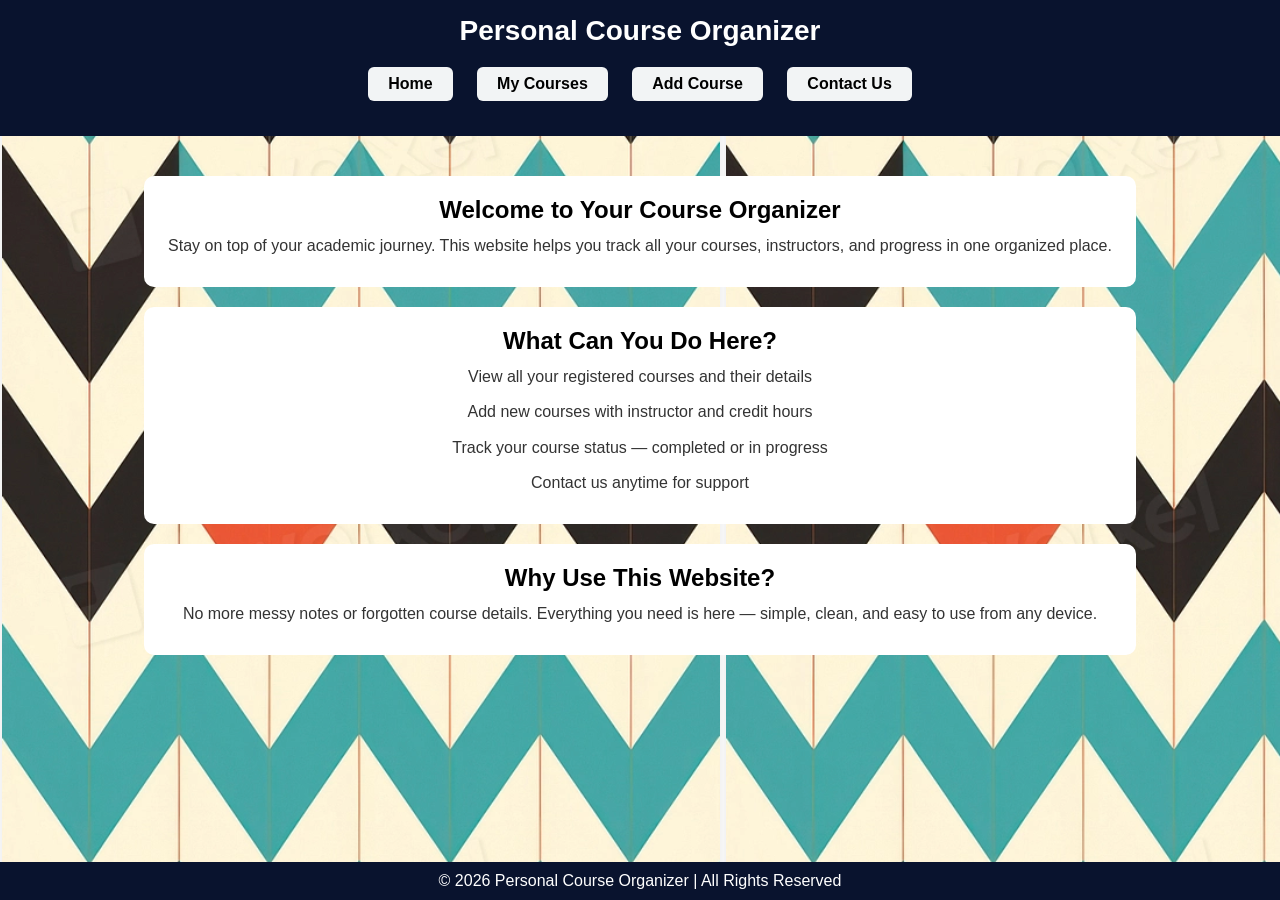
<file: index.html>
<!DOCTYPE html>
<html lang="en">
    <head>
        <meta charset="UTF-8">
        <title>Home</title>
        <link rel="stylesheet" href="style.css">
        <meta name="viewport" content="width=device-width, initial-scale=1.0">
    </head>
    <body>

        <header>
            <h1>Personal Course Organizer</h1>
            <nav>
                <a href="index.html">Home</a>
                <a href="courses.html">My Courses</a>
                <a href="add.html">Add Course</a>
                <a href="contact.html">Contact Us</a>
            </nav>
        </header>

        <main>
    <section class="card">
        <h2>Welcome to Your Course Organizer</h2>
        <p>Stay on top of your academic journey. This website helps you track all your courses, instructors, and progress in one organized place.</p>
    </section>

    <section class="card">
        <h2>What Can You Do Here?</h2>
        <p>View all your registered courses and their details</p>
        <p>Add new courses with instructor and credit hours</p>
        <p>Track your course status — completed or in progress</p>
        <p>Contact us anytime for support</p>
    </section>

    <section class="card">
        <h2>Why Use This Website?</h2>
        <p>No more messy notes or forgotten course details. Everything you need is here — simple, clean, and easy to use from any device.</p>
    </section>
    </main>

        <footer>
            <p>&copy; 2026 Personal Course Organizer | All Rights Reserved</p>
        </footer>
    </body>
</html>
</file>
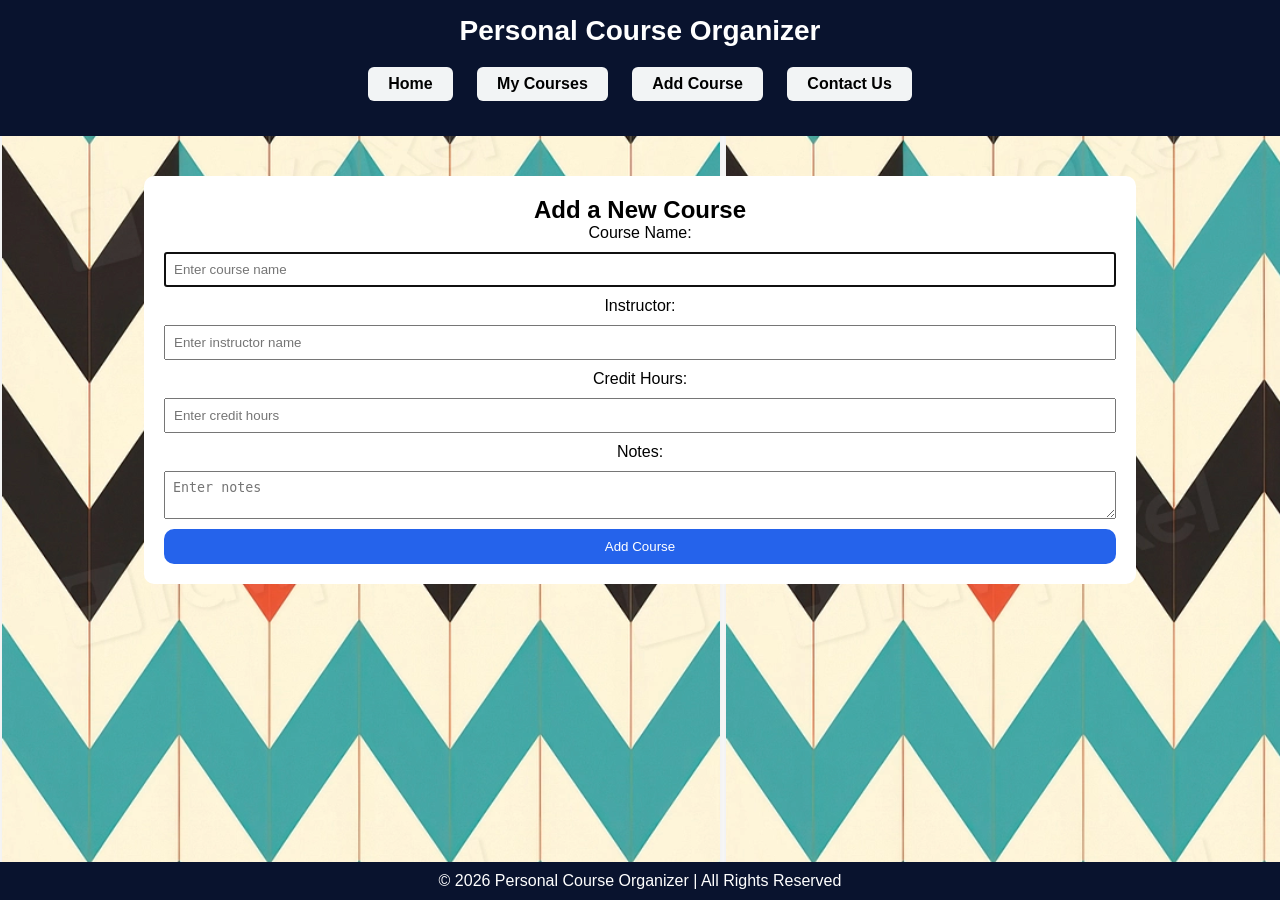
<file: add.html>
<!DOCTYPE html>
<html lang="en">
    <head>
        <meta charset="UTF-8">
        <title>Add Course</title>
        <link rel="stylesheet" href="style.css">
        <meta name="viewport" content="width=device-width, initial-scale=1.0">
    </head>
    <body>

        <header>
            <h1>Personal Course Organizer</h1>
            <nav>
                <a href="index.html">Home</a>
                <a href="courses.html">My Courses</a>
                <a href="add.html">Add Course</a>
                <a href="contact.html">Contact Us</a>
            </nav>
        </header>

        <main>
            <section class="card">
                <h2>Add a New Course</h2>

                <form>
                    <label for="courseName">Course Name:</label>
                    <input placeholder="Enter course name" autofocus="autofocus" type="text" id="courseName" required>

                    <label for="instructor">Instructor:</label>
                    <input placeholder="Enter instructor name" type="text" id="instructor" required>

                    <label for="creditHours">Credit Hours:</label>
                    <input placeholder="Enter credit hours" type="number" id="creditHours" required>

                    <label for="notes">Notes:</label>
                    <textarea placeholder="Enter notes" id="notes"></textarea>

                    <button type="submit">Add Course</button>
                </form>
            </section>
        </main>

        <footer>
            <p>&copy; 2026 Personal Course Organizer | All Rights Reserved</p>
        </footer>

    </body>
</html>
</file>
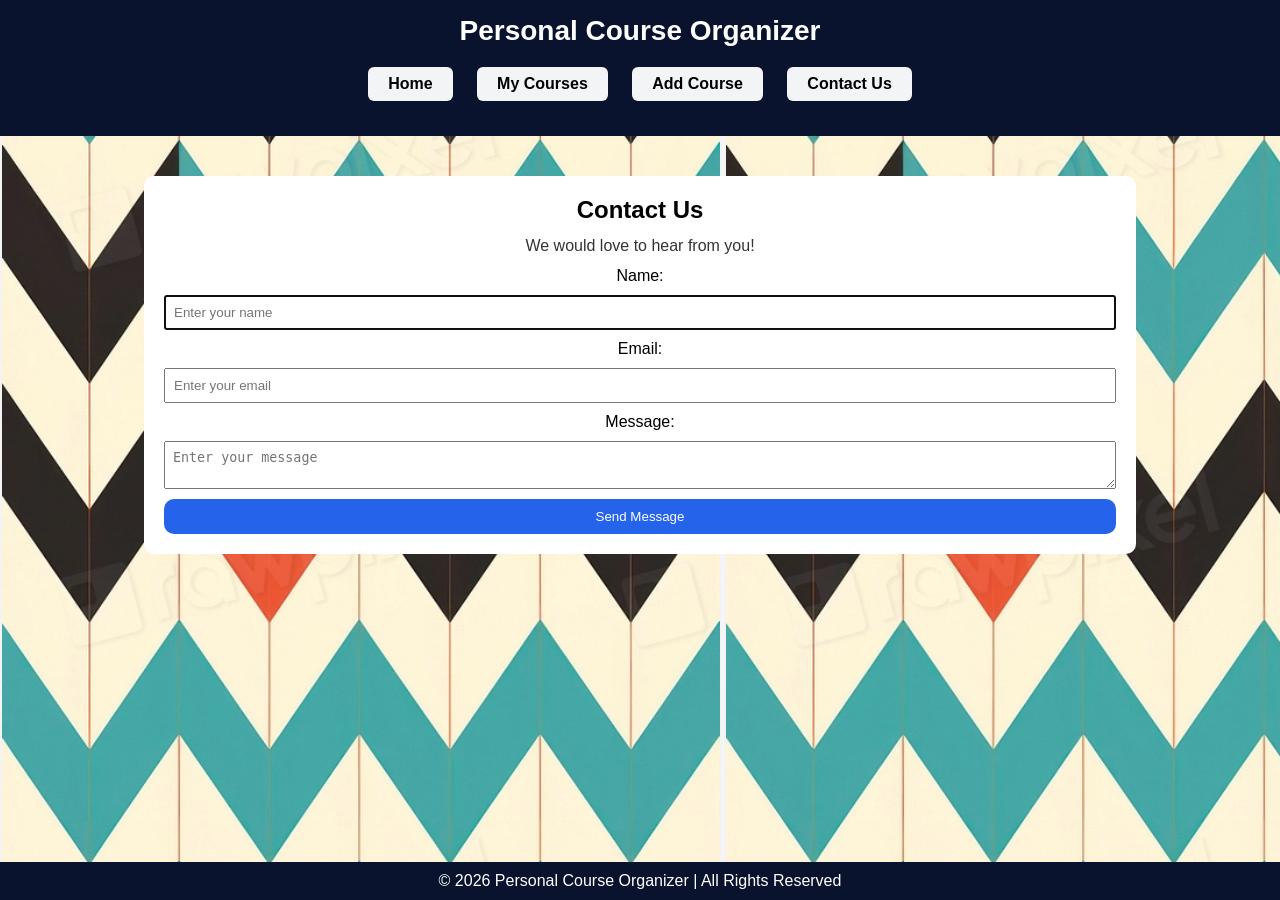
<file: contact.html>
<!DOCTYPE html>
<html lang="en">
    <head>
        <meta charset="UTF-8">
        <title>Contact Us</title>
        <link rel="stylesheet" href="style.css">
        <meta name="viewport" content="width=device-width, initial-scale=1.0">
    </head>
    <body>

        <header>
            <h1>Personal Course Organizer</h1>
            <nav>
                <a href="index.html">Home</a>
                <a href="courses.html">My Courses</a>
                <a href="add.html">Add Course</a>
                <a href="contact.html">Contact Us</a>
            </nav>
        </header>

        <main>
            <section class="card">
                <h2>Contact Us</h2>
                <p>We would love to hear from you!</p>

                <form>
                    <label for="name">Name:</label>
                    <input autofocus placeholder="Enter your name" type="text" id="name" required>

                    <label for="email">Email:</label>
                    <input placeholder="Enter your email" type="email" id="email" required>

                    <label for="message">Message:</label>
                    <textarea placeholder="Enter your message" id="message" required></textarea>

                    <button type="submit">Send Message</button>
                </form>
            </section>
        </main>

        <footer>
            <p>&copy; 2026 Personal Course Organizer | All Rights Reserved</p>
        </footer>

    </body>
</html>
</file>
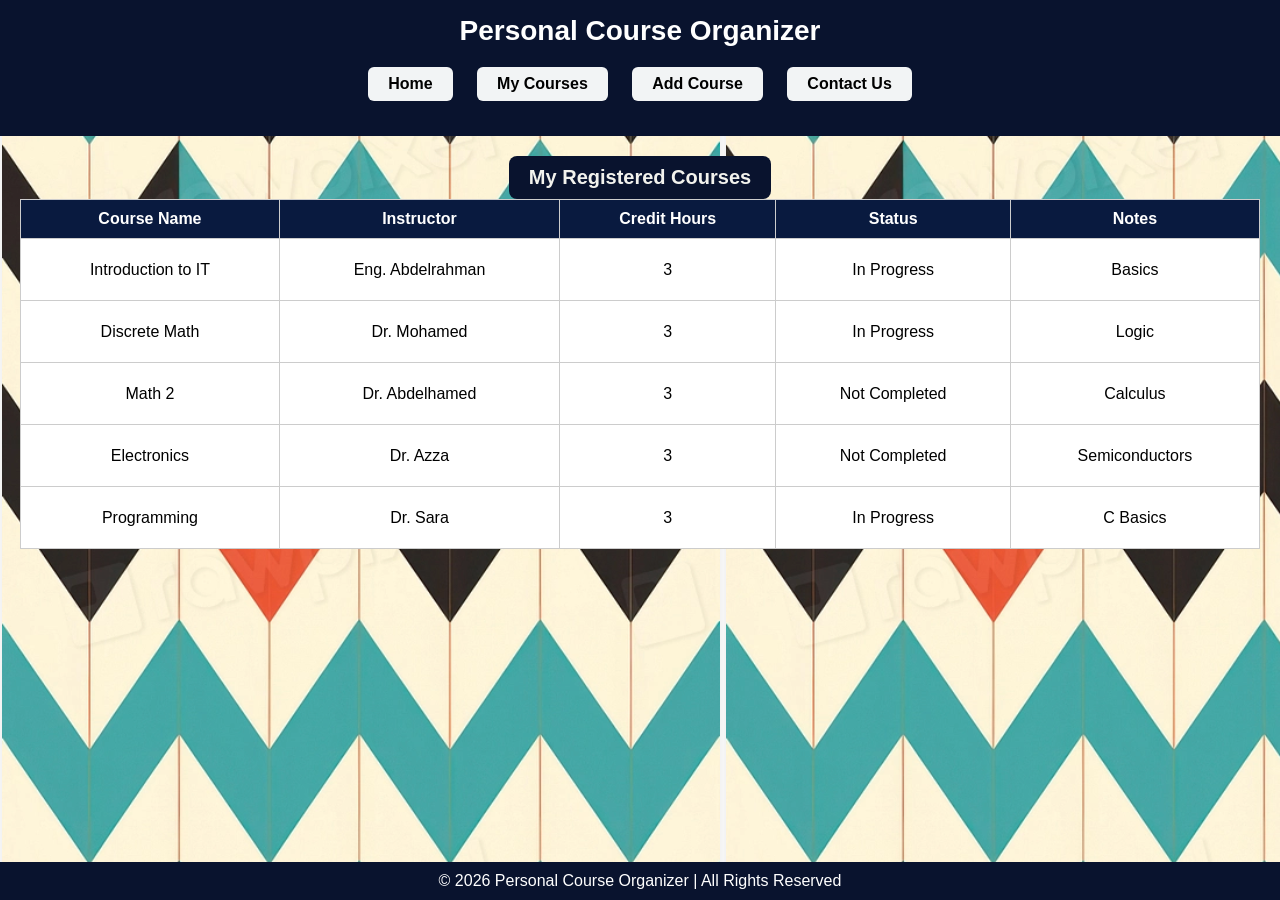
<file: courses.html>
<!DOCTYPE html>
<html lang="en">
    <head>
        <meta charset="UTF-8">
        <title>My Courses</title>
        <link rel="stylesheet" href="style.css">
        <meta name="viewport" content="width=device-width, initial-scale=1.0">
    </head>
    <body>

        <header>
            <h1>Personal Course Organizer</h1>
            <nav>
                <a href="index.html">Home</a>
                <a href="courses.html">My Courses</a>
                <a href="add.html">Add Course</a>
                <a href="contact.html">Contact Us</a>
            </nav>
        </header>

        <main>
            <h2 class="h2e">My Registered Courses</h2>

        <table>
            <thead>
                <tr>
                    <th>Course Name</th>
                    <th>Instructor</th>
                    <th>Credit Hours</th>
                    <th>Status</th>
                    <th>Notes</th>
                </tr>
            </thead>
            <tbody>
                <tr>
                    <td>Introduction to IT</td>
                    <td>Eng. Abdelrahman</td>
                    <td>3</td>
                    <td>In Progress</td>
                    <td>Basics</td>
                </tr>
                <tr>
                    <td>Discrete Math</td>
                    <td>Dr. Mohamed</td>
                    <td>3</td>
                    <td>In Progress</td>
                    <td>Logic</td>
                </tr>
                <tr>
                    <td>Math 2</td>
                    <td>Dr. Abdelhamed</td>
                    <td>3</td>
                    <td>Not Completed</td>
                    <td>Calculus</td>
                </tr>
                <tr>
                    <td>Electronics</td>
                    <td>Dr. Azza</td>
                    <td>3</td>
                    <td>Not Completed</td>
                    <td>Semiconductors</td>
                </tr>
                <tr>
                    <td>Programming</td>
                    <td>Dr. Sara</td>
                    <td>3</td>
                    <td>In Progress</td>
                    <td>C Basics</td>
                </tr>
            </tbody>
        </table>
        </main>

        <footer>
            <p>&copy; 2026 Personal Course Organizer | All Rights Reserved</p>
        </footer>

    </body>
</html>
</file>
<file: style.css>
* {
  box-sizing: border-box;
  margin: 0;
  padding: 0;
}

body {
  font-family: Tahoma, Geneva, Verdana, sans-serif;
  margin: 0;
  padding: 0;
  box-sizing: border-box;
  background: url(dsd.png);
  display: flex;
  flex-direction: column;
  min-height: 100vh;
}

header h1 {
  font-size: 28px;
  margin: 0;
}

.h2e {
  font-size: 20px;
  margin: 0;
  color: #f2f2ed;
  background: #09132e;
  display: inline-block;
  padding: 10px 20px;
  border-radius: 8px;
}

header {
  background: #09132e;
  color: white;
  text-align: center;
  padding: 15px;
}

nav {
  background-color: #09132e;
  padding: 10px;
  text-align: center;
}

nav a {
  color: rgb(0, 0, 0);
  margin: 10px;
  text-decoration: none;
  font-weight: bold;
  transition: transform 0.3s;
  display: inline-block;
  background-color: #f2f4f5;
  padding: 8px 20px;
  border-radius: 6px;
}

nav a:hover {
  color: #ffffff;
  transform: translateY(-4px);
  background-color: #0e0e0e;
  transition: transform 0.3s, background-color 0.3s;
}

main {
  flex: 1;
  padding: 20px;
  text-align: center;
}

.card {
  background: white;
  padding: 20px;
  margin: 20px auto;
  margin-bottom: 0px;
  width: 80%;
  border-radius: 10px;
  text-align: center;
}

.card h2 {
  text-align: center;
}

.card p {
  font-size: 16px;
  line-height: 1.7;
  color: #333;
  margin: 8px 0;
}

table {
  height: 350px;
  width: 100%;
  margin: auto;
  border-collapse: collapse;
  background: white;
}

th {
  background: #091a3f;
  color: white;
  padding: 10px;
  border: 1px solid #ccc;
}

td {
  padding: 10px;
  border: 1px solid #ccc;
}

tr:hover {
  background: #dfe6ec;
  transition: 0.3s;
}

form {
  display: flex;
  flex-direction: column;
  gap: 10px;
}

input, textarea {
  padding: 8px;
}

button {
  background: #2563eb;
  color: white;
  padding: 10px;
  border: none;
  cursor: pointer;
  transition: 0.4s;
  border-radius: 10px;
}

button:hover {
  background: #001380;
}

footer {
  background: #09132e;
  color: white;
  text-align: center;
  padding: 10px;
  margin-top: 20px;
}

@media (max-width: 600px) {
  body {
    font-size: 14px;
  }

  header h1 {
    font-size: 20px;
  }

  nav a {
    display: block;
    margin: 8px auto;
    width: 80%;
  }

  table {
    display: block;
    overflow-x: auto;
    width: 100%;
  }

  .card {
    width: 95%;
    padding: 15px;
  }
}
</file>
